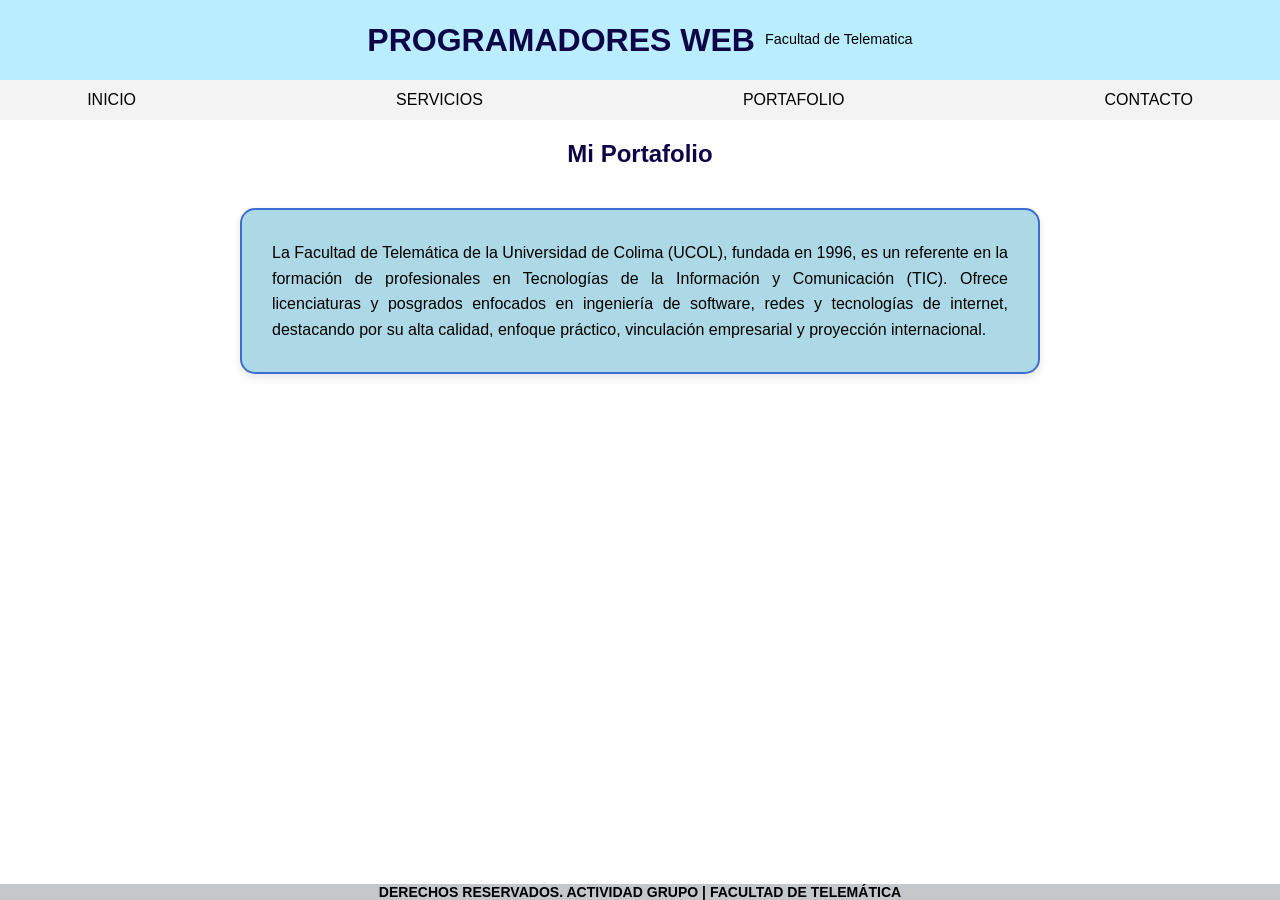
<file: pages/miportafolio.html>
<!DOCTYPE html>
<html lang="en">
<head>
  <meta charset="UTF-8">
  <meta name="viewport" content="width=device-width, initial-scale=1.0">
  <title>Práctica 1</title>
  <link rel="stylesheet" href="../css/styles.css">
</head>
<body>
  <header id="encabezado">
     <h1>PROGRAMADORES WEB</h1>
    <p id="head">Facultad de Telematica</p>
  </header>
  <nav>
    <ul id="menu">
      <li><a href="index.html">INICIO</a></li>
      <li><a href="index.html#section2">SERVICIOS</a></li>
      <li><a href="miportafolio.html">PORTAFOLIO</a></li>
      <li><a href="index.html#section3">CONTACTO</a></li>
    </ul>
  </nav>
  <main>
    <section id="Portafolio">
      <h1 id="titleporta">Mi Portafolio</h1>
      <div id="texto">
        <p id="text">La Facultad de Telemática de la Universidad de Colima (UCOL), fundada en 1996,
es un referente en la formación de profesionales en Tecnologías de la Información y Comunicación (TIC). Ofrece licenciaturas y posgrados enfocados en ingeniería de software, redes y tecnologías de internet, destacando por su alta calidad, enfoque práctico, vinculación empresarial y proyección internacional.</p>
      </div>
    </section>
  </main>
  <footer id="derechos">
    <h3>Derechos reservados. Actividad Grupo | Facultad de Telemática</h3>
  </footer>
</body>
</html>
</file>
<file: css/styles.css>
* {
  margin: 0;
  box-sizing: border-box;
}

html {
  height: 100%;
}

body {
  display: flex;
  flex-direction: column;
  min-height: 100vh;
  margin: 0;
}

main {
  flex: 1;
}

#encabezado {
  background-color: rgb(186, 237, 255);
  height: 5rem;
  display: flex;
  align-items: center;
  justify-content: center;
  gap: 10px
}

nav {
  width: 100%;
  background-color: #f3f3f3;
  overflow-x: auto;
}

a {
  color: black;
  font-family: 'Franklin Gothic Medium', 'Arial Narrow', Arial, sans-serif;
}

#encabezado h1 {
  text-align: center;
  color: rgb(14, 5, 71);
  padding: 0;
  margin: 0;
  text-transform: uppercase;
  font-family: 'Trebuchet MS', 'Lucida Sans Unicode', 'Lucida Grande', 'Lucida Sans', Arial, sans-serif;
}

#head {
  font-family: 'Franklin Gothic Medium', 'Arial Narrow', Arial, sans-serif;
  font-size: 0.9rem;
  align-items: flex-end;
  padding-bottom: 2px;
}

#menu {
  padding: 0;
  margin: 0;
  display: flex;
  justify-content: center;
  height: 40px;
  background-color: #f3f3f3;
  gap: 15rem;
  min-width: max-content;
}

li {
  list-style: none;
  display: flex;
}

li a {
  text-decoration: none;
  color: #000;
  padding: 8px 10px;
  align-items: center;
  height: 100%;
  display: flex;
  background-color: #f3f3f3;
  transition: 0.3s;
}

li a:hover {
  background-color: #d1d1d1;
}

#titulo {
  text-align: center;
  font-family: 'Trebuchet MS', 'Lucida Sans Unicode', 'Lucida Grande', 'Lucida Sans', Arial, sans-serif;
  padding: 20px;
  border-radius: 10px;
  color: #0e0547;
}

#section1 {
  background-image: url(https://seocom.agency/wp-content/uploads/2022/06/etapasweb.jpeg);
  background-size: cover;
  background-position: center;
  background-repeat: no-repeat;
  min-height: 60vh;
  display: flex;
  justify-content: center;
  align-items: center;
}

#tituloservicios {
  text-align: center;
  font-family: 'Trebuchet MS', 'Lucida Sans Unicode', 'Lucida Grande', 'Lucida Sans', Arial, sans-serif;
  padding: 20px;
  border-radius: 10px;
  color: #0e0547;
}

.servicios-container {
  display: flex;
  justify-content: space-around;
  align-items: center;
  padding: 50px 0;
  flex-wrap: wrap;
}

.servicio-item {
  text-align: center;
  flex: 1;
  min-width: 250px;
  margin-bottom: 20px;
}

.servicio-item h3 {
  font-family: 'Trebuchet MS', sans-serif;
  color: #251498;
  margin-bottom: 15px;
}

.circulo {
  width: 200px;
  height: 200px;
  border-radius: 50%;
  overflow: hidden;
  margin: 0 auto;
  display: flex;
  justify-content: center;
  align-items: center;
}

.circulo img {
  width: 100%;
  height: 100%;
  object-fit: cover;
}

#contacto {
  text-align: center;
  font-family: 'Trebuchet MS', 'Lucida Sans Unicode', 'Lucida Grande', 'Lucida Sans', Arial, sans-serif;
  padding: 20px;
  border-radius: 10px;
  color: #0e0547;
}

#derechos {
  text-align: center;
  text-transform: uppercase;
  font-size: 12px;
  font-family: Arial, Helvetica, sans-serif;
  background-color: #c5c8ca;
}

#enviarboton {
  background-color: #0e0547;
  color: white;
  padding: 12px;
  border: none;
  border-radius: 10px;
  cursor: pointer;
  font-weight: bold;
  transition: 0.3s;
}

#enviarboton:hover {
  background-color: rgb(98, 149, 230);
}

.campo {
  display: flex;
  flex-direction: column;
  text-align: left;
}
.campo label {
  font-family: Arial, sans-serif;
  font-weight: bold;
  font-size: 14px;
  margin-bottom: 8px;
  color: #0c0c60;
}
.campo label span {
  color: #090952;
}
.campo input {
  padding: 10px 10px;
  border: 2px solid #628df0;
  border-radius: 10px;
  background-color: #fafafa;
  outline: none;
  font-size: 14px;
}
.contenedorformulario {
  max-width: 500px;
  margin: 20px auto;
  padding: 20px;
}
#formulario {
  display: flex;
  flex-direction: column;
  gap: 20px;
}
#titleporta {
  text-align: center;
  font-family: 'Trebuchet MS', 'Lucida Sans Unicode', 'Lucida Grande', 'Lucida Sans', Arial, sans-serif;
  padding: 20px;
  border-radius: 10px;
  color: #0e0547;
}

#texto {
  background-color: lightblue;
  color: black;
  padding: 30px; 
  border: 2px solid rgba(34, 85, 205, 0.806);
  border-radius: 15px;
  width: 80%; 
  max-width: 800px; 
  margin: 20px auto; 
  box-shadow: 0px 4px 10px rgba(0,0,0,0.1);
}
#text {
  text-align: justify; 
  line-height: 1.6;
  font-family: Arial, sans-serif;
  margin: 0;
}
</file>
